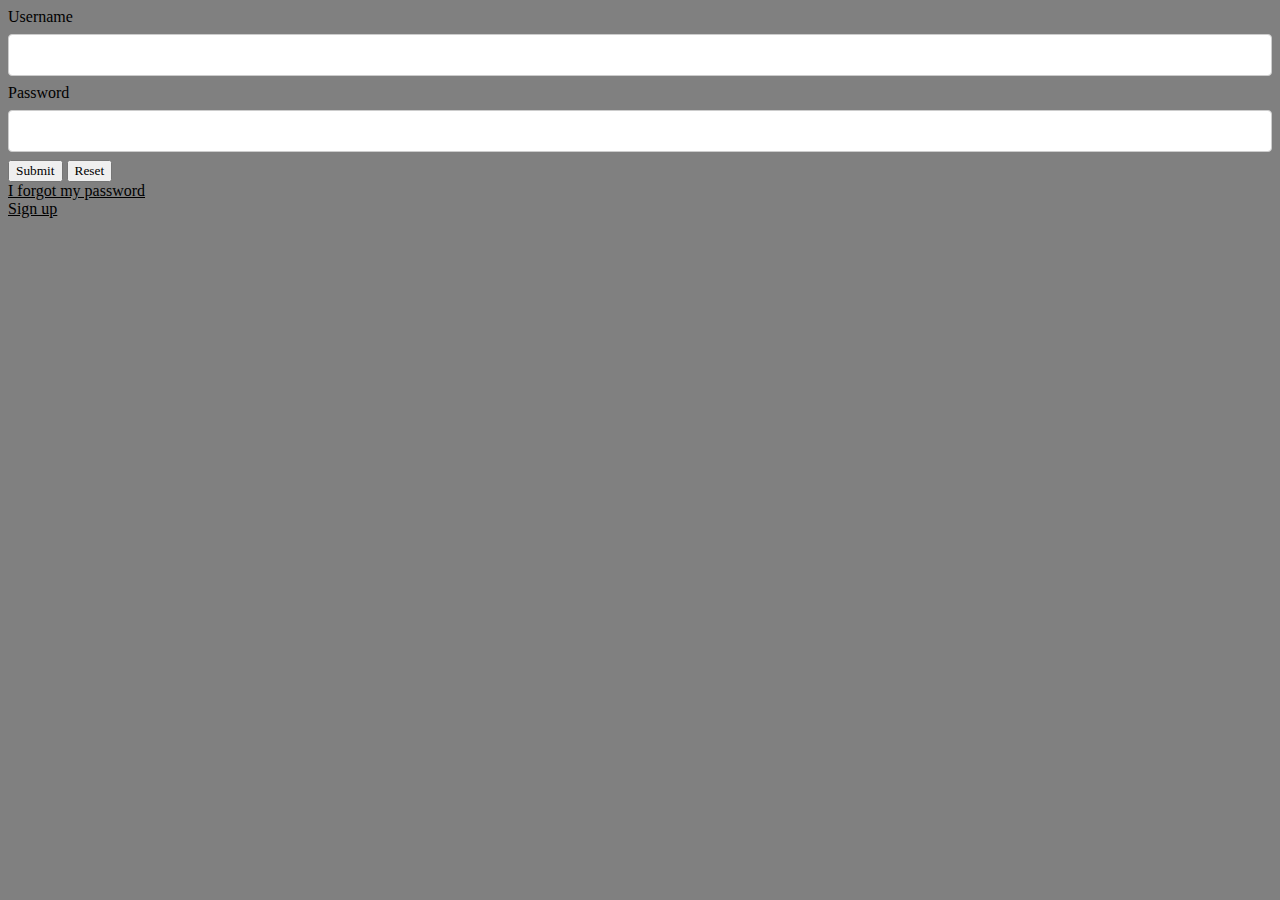
<file: web/index.html>
<!DOCTYPE html>
<html>

<head>
    <title>Sign in</title>
    <meta charset="UTF-8">
    <meta name="viewport" content="width=device-width, initial-scale=1">
    <link href="css/style.css" rel="stylesheet">
</head>

<body>
    <form action="SigninController" method="Post">
        Username <input type="text" name="username"> <br> Password <input type="password" name="password"> <br>
        <button type="submit">Submit</button>
        <button type="reset">Reset</button>
    </form>
    <a href="resetpass.html">I forgot my password</a> <br>
    <a href="signup.html">Sign up</a>
</body>

</html>
</file>
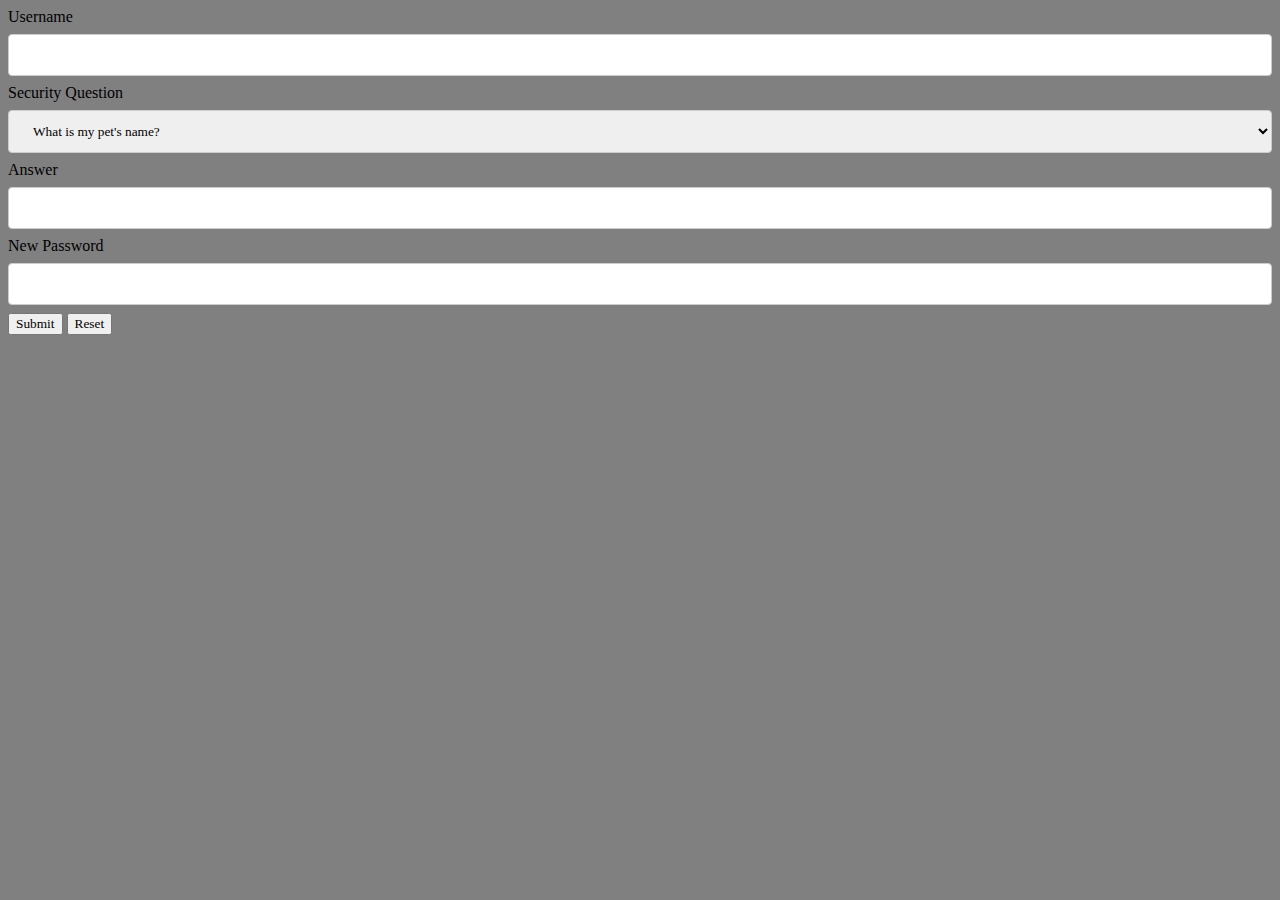
<file: web/resetpass.html>
<!DOCTYPE html>
<html>

<head>
    <title>Reset password</title>
    <meta charset="UTF-8">
    <meta name="viewport" content="width=device-width, initial-scale=1">
    <link href="css/style.css" rel="stylesheet">
</head>

<body>
    <form action="TestController" method="Post">
        Username <input type="text" name="username"> <br> 
        Security Question 
        <select name="securityQuestion">
            <option value="pet">What is my pet's name?</option>
            <option value="nick">What is my childhood nickname?</option>
            <option value="car">Which is my favorite car model?</option>
            <option value="cousin">Where does my cousin live?</option>
        </select> <br>
        Answer <input type="text" name="securityAnswer" autocomplete="off"> <br>
        New Password <input type="password" name="password"> <br>
        <button type="submit">Submit</button>
        <button type="reset">Reset</button>
    </form>
</body>

</html>
</file>
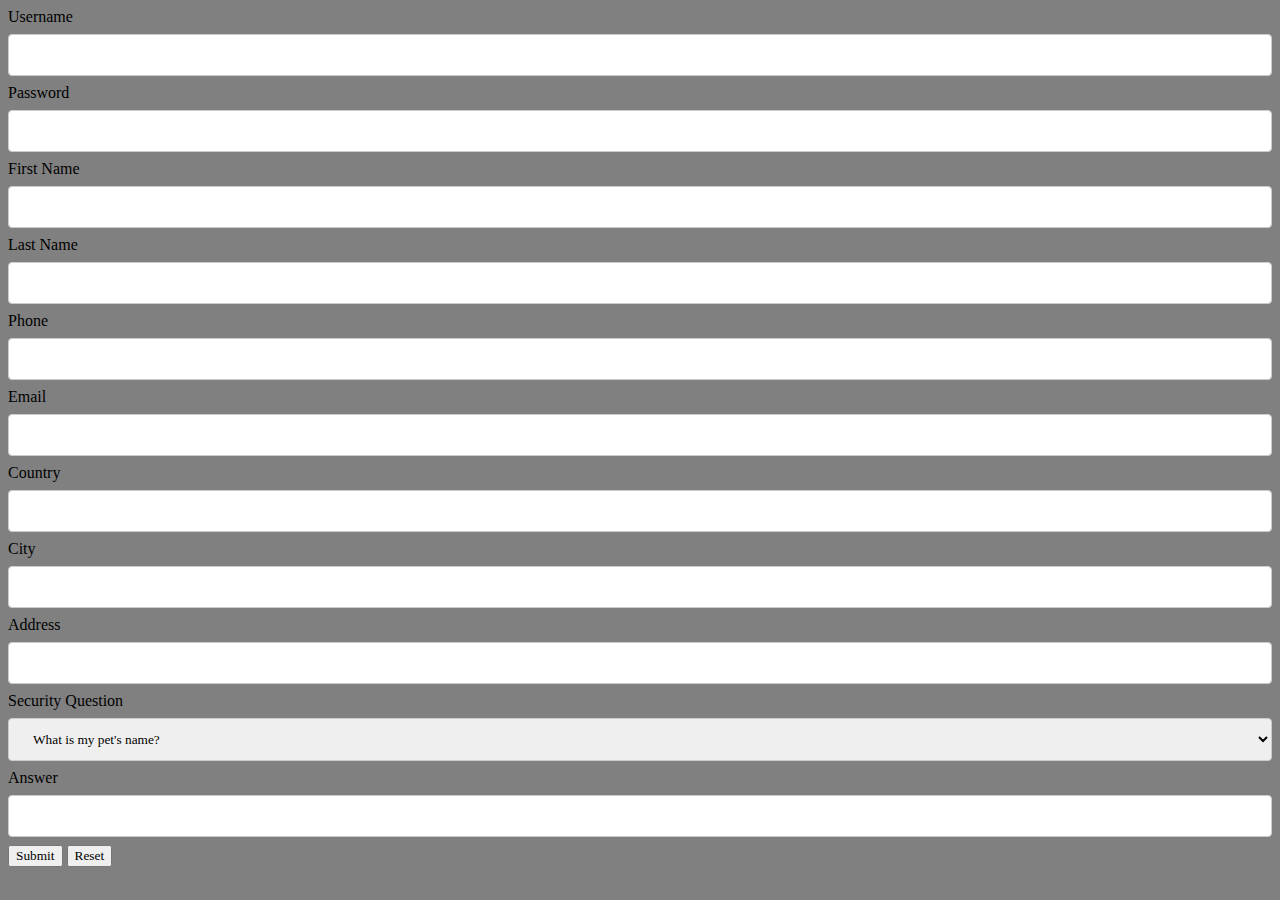
<file: web/signup.html>
<!DOCTYPE html>
<html>

<head>
    <title>Sign up</title>
    <meta charset="UTF-8">
    <meta name="viewport" content="width=device-width, initial-scale=1">
    <link href="css/style.css" rel="stylesheet">
</head>

<body>
    <form action="SignupController" method="Post">
        Username <input type="text" name="username"> <br>
        Password <input type="password" name="password"> <br>
        First Name <input type="text" name="firstName"> <br>
        Last Name <input type="text" name="lastName"> <br>
        Phone <input type="text" name="phone"> <br>
        Email <input type="text" name="email"> <br>
        Country <input type="text" name="country"> <br>
        City <input type="text" name="city"> <br>
        Address <input type="text" name="address"> <br>
        Security Question
        <select name="securityQuestion">
            <option value="pet">What is my pet's name?</option>
            <option value="nick">What is my childhood nickname?</option>
            <option value="car">Which is my favorite car model?</option>
            <option value="cousin">Where does my cousin live?</option>
        </select> <br>
        Answer <input type="text" name="securityAnswer" autocomplete="off"> <br>
        <button type="submit">Submit</button>
        <button type="reset">Reset</button>
    </form>
</body>

</html>
</file>
<file: web/css/style.css>
* {
    font-family: "Times New Roman", Times, serif;
}

body {
    background-color: gray;
}

p {
    text-align: left;
}

ul{
    list-style-type : none;
    font-size : 30px;
    margin : 0;
    padding : 0;
    overflow : hidden;
    width : 100%;
}


li a{
    background-color : whitesmoke;
    border-radius: 5px;
    display : block;
    color : black;
    padding : 10px;
    margin: 10px 0 0 0;
    text-align : center;
    text-decoration : none;
    min-width : 40px;
    cursor: pointer;
}

li a:hover {
    background-color : white;
}

a, a:visited {
    color: black;
}

table {
    border-collapse: collapse;
    width: 100%;
}

th, td {
    text-align: left;
    padding: 8px;
}

tr {
    background-color: #e1e1e1;
}

tr:nth-child(even) {
    background-color: #f2f2f2
}

th {
    background-color: cornflowerblue;
    color: white;
}

input[type=text], input[type=password], input[type=number], input[type=checkbox], select {
    width: 100%;
    padding: 12px 20px;
    margin: 8px 0;
    display: inline-block;
    border: 1px solid #ccc;
    border-radius: 4px;
    box-sizing: border-box;
}

input[type=submit] {
    width: 100%;
    background-color: #4CAF50;
    color: white;
    padding: 14px 20px;
    margin: 8px 0;
    border: none;
    border-radius: 4px;
    cursor: pointer;
}

input[type=submit]:hover {
    background-color: #45a049;
}

.container {
    width: 1000px;
    height: 1000px;
    border: 2px solid lightgray;
    border-radius: 10px;
    background-color: lightgray;
}

.centered {
    margin: auto;
    text-align: center;
    position:absolute;
    top: 50%;
    left: 50%;
    -ms-transform: translate(-50%, -50%);
    transform: translate(-50%, -50%);
    padding: 10px;
}

.pad {
    padding: 10px;
}

.title {
    margin: 10px;
    text-align: center;

}

.form {

}

.radio {
    text-align: left; 
    margin: auto;
}

.btn-submit {
    width: 100%;
    background-color: green;
    color: white;
    padding: 14px 20px;
    margin: 8px 0;
    border: none;
    border-radius: 4px;
    cursor: pointer;
}

.btn-submit:hover {
    background-color: #00cc66;
}

.btn-log {
    width: 100%;
    background-color: grey;
    color: white;
    padding: 14px 20px;
    margin: 8px 0;
    border: none;
    border-radius: 4px;
    cursor: pointer;
}

.btn-log:hover {
    background-color: #999999;
}

.error-msg {
    width: 100%;
    background-color: red;
    color: white;
    border: none;
    border-radius: 4px;
}

.valid-order {
    width: 100%;
    background-color: green;
    color: white;
    border: none;
    border-radius: 4px;
    padding: 1px;
}

.invalid-order {
    width: 100%;
    background-color: red;
    color: white;
    border: none;
    border-radius: 4px;
    padding: 1px;
}

.list {
    width: 100%;
}
</file>
